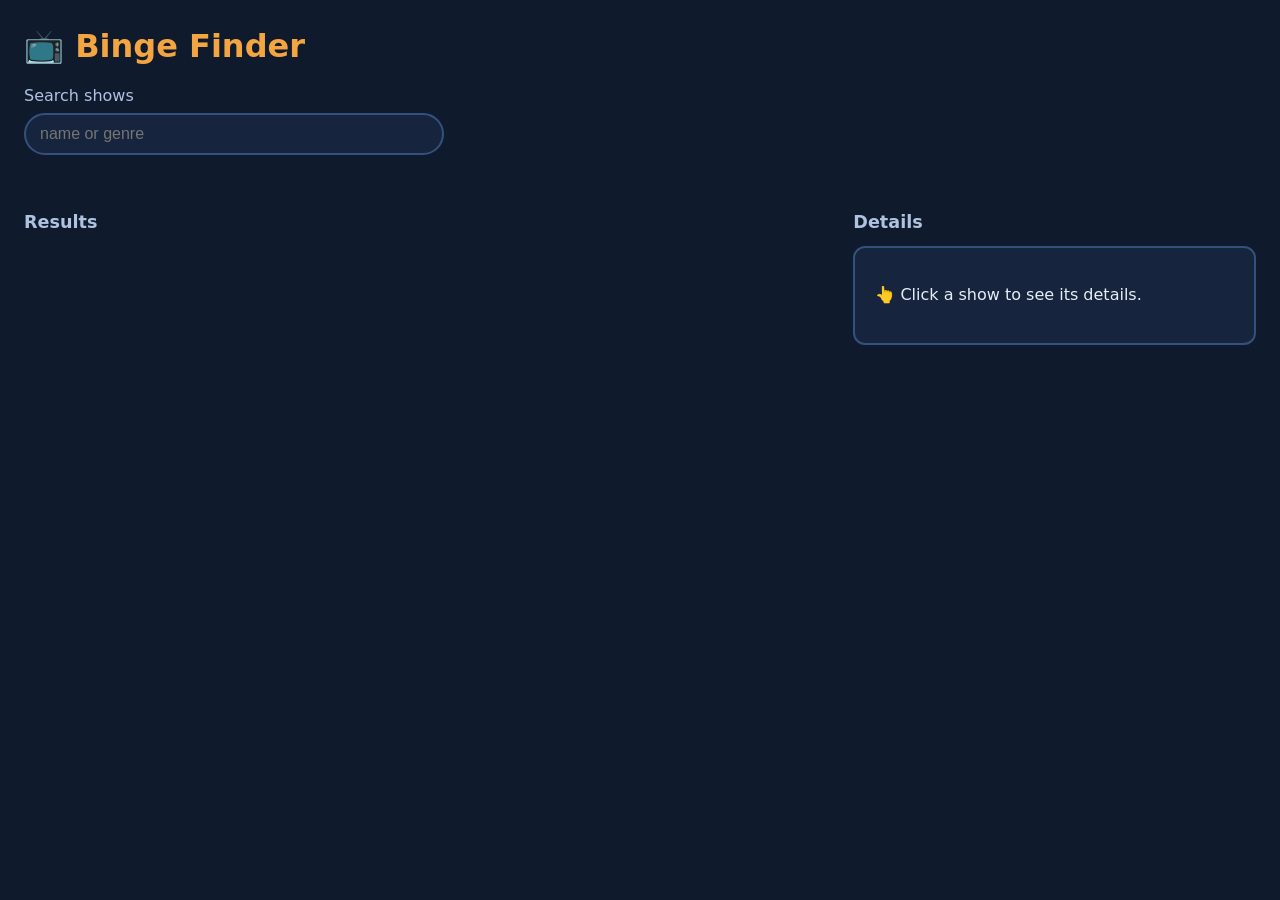
<file: index.html>
<!DOCTYPE html>
<!--
  📺 BINGE FINDER — index.html
  Day 13 · Consuming a REST API

  This file is the skeleton of the page. It has NO data in it.
  scripts.js fills it in with real TV shows from the internet.

  Every element that scripts.js needs has an id="...".
  scripts.js finds them with document.getElementById("...").

    id="search"  → the search box
    id="status"  → where the 4 moods show up (⏳ 🎉 🫥 💥)
    id="list"    → where the show cards go
    id="detail"  → where the clicked show's details go

  How to run it: right-click index.html → Open with Live Server.
-->
<html lang="en">
  <head>
    <meta charset="utf-8" />
    <meta name="viewport" content="width=device-width, initial-scale=1" />
    <title>Binge Finder</title>
    <link rel="stylesheet" href="styles.css" />
  </head>
  <body>
    <header>
      <h1>📺 Binge Finder</h1>

      <!-- The label's for="search" matches the input's id="search". -->
      <label for="search">Search shows</label>
      <input id="search" type="search" placeholder="name or genre" autocomplete="off" />

      <!--
        One spot for every mood message.
        role="status" + aria-live="polite" means screen readers
        announce the message when it changes.
      -->
      <p id="status" role="status" aria-live="polite"></p>
    </header>

    <main>
      <section aria-labelledby="list-heading">
        <h2 id="list-heading">Results</h2>
        <!-- Empty on purpose. scripts.js appends a card here for every show. -->
        <ul id="list"></ul>
      </section>

      <section aria-labelledby="detail-heading">
        <h2 id="detail-heading">Details</h2>
        <!-- Empty on purpose. scripts.js fills this when you click a card. -->
        <div id="detail">
          <p>👆 Click a show to see its details.</p>
        </div>
      </section>
    </main>

    <!--
      The script goes LAST, right before </body>.
      By the time it runs, every element above already exists,
      so getElementById can find them.
    -->
    <script src="scripts.js"></script>
  </body>
</html>
</file>
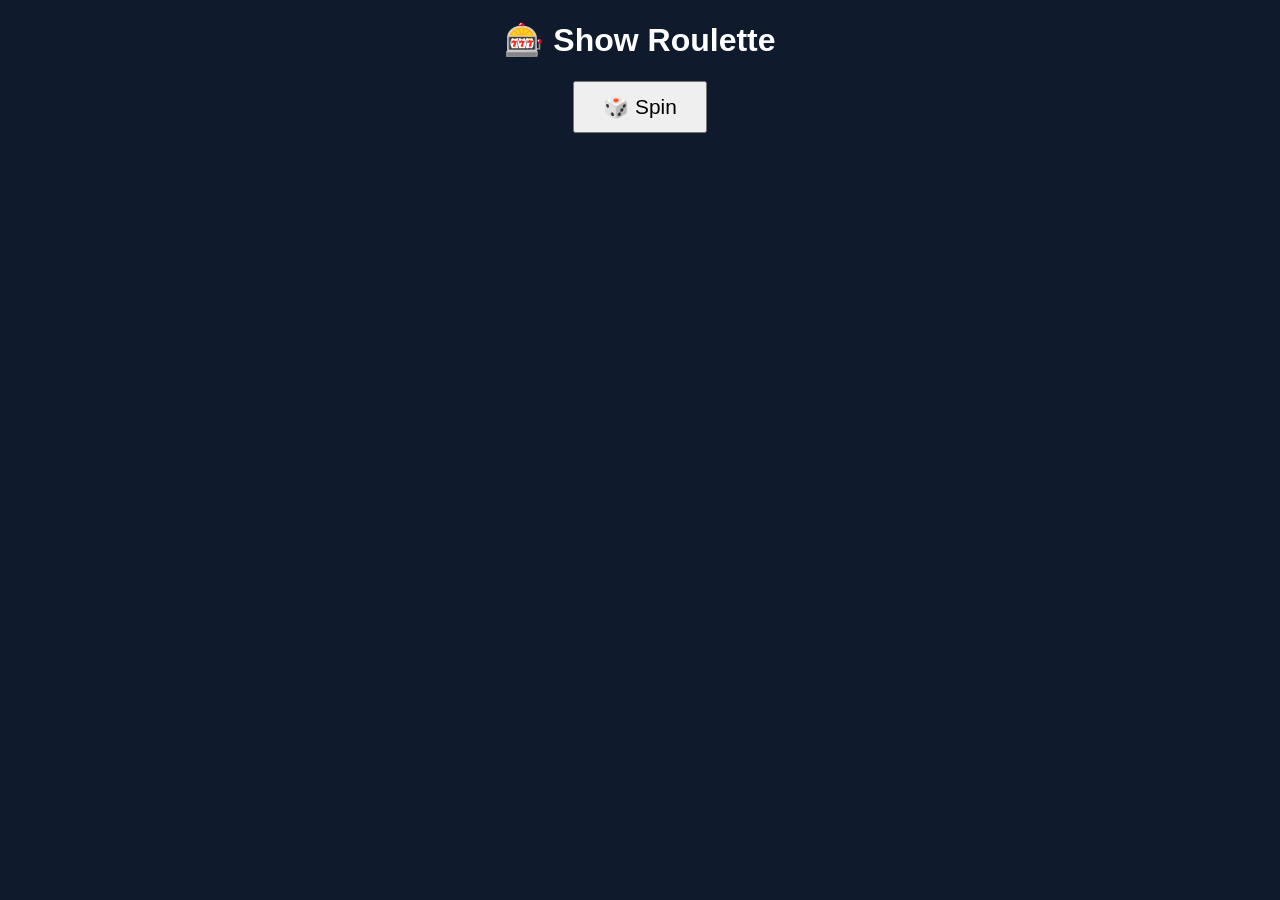
<file: roulette.html>
<!DOCTYPE html>
<html lang="en">
  <head>
    <meta charset="utf-8" />
    <title>Show Roulette</title>
    <link rel="stylesheet" href="stylesroulette.css" />
  </head>
  <body>
    <h1>🎰 Show Roulette</h1>
    <button id="spin">🎲 Spin</button>
    <p id="status"></p>
    <div id="result"></div>

    <script src="roulette.js"></script>
  </body>
</html>
</file>
<file: styles.css>
/* ==================================================================
   📺 BINGE FINDER — styles.css
   A dark "streaming app" look. Nothing here is required for the app
   to work; it just makes it fun to look at.
   The one rule worth pointing at: the 4 moods (#status[data-state=...]).
   ================================================================== */

/* Colors live in one place so they're easy to change. */
:root {
  --bg: #0f1b2d;
  --panel: #16253d;
  --border: #34507e;
  --text: #e6edf8;
  --muted: #afc2df;
  --accent: #f2a541; /* orange */
  --blue: #82aaff;   /* loading */
  --green: #a5d6a7;  /* success */
  --coral: #e8836a;  /* error */
}

* {
  box-sizing: border-box;
}

body {
  margin: 0;
  padding: 24px;
  background: var(--bg);
  color: var(--text);
  font-family: system-ui, -apple-system, "Segoe UI", sans-serif;
  line-height: 1.4;
}

h1 {
  margin: 0 0 16px;
  color: var(--accent);
}

h2 {
  margin: 0 0 12px;
  font-size: 1.1rem;
  color: var(--muted);
}

/* ---------- Search box ---------- */
label {
  display: block;
  margin-bottom: 6px;
  color: var(--muted);
}

input[type="search"] {
  width: 100%;
  max-width: 420px;
  padding: 10px 14px;
  border: 2px solid var(--border);
  border-radius: 999px;
  background: var(--panel);
  color: var(--text);
  font-size: 1rem;
}

input[type="search"]:focus {
  outline: none;
  border-color: var(--accent);
}

/* ---------- The 4 moods ----------
   scripts.js sets data-state="loading|success|empty|error" on #status.
   These rules give each mood its own color. */
#status {
  min-height: 1.4em;
  font-weight: 600;
}

#status[data-state="loading"] { color: var(--blue); }
#status[data-state="success"] { color: var(--green); }
#status[data-state="empty"]   { color: var(--muted); }
#status[data-state="error"]   { color: var(--coral); }

/* ---------- Layout: list on the left, details on the right ---------- */
main {
  display: grid;
  grid-template-columns: 2fr 1fr;
  gap: 24px;
  margin-top: 16px;
}

/* On small screens, stack them instead. */
@media (max-width: 800px) {
  main {
    grid-template-columns: 1fr;
  }
}

/* ---------- The poster grid ---------- */
#list {
  list-style: none;
  margin: 0;
  padding: 0;
  display: grid;
  grid-template-columns: repeat(auto-fill, minmax(150px, 1fr));
  gap: 14px;
}

.card__btn {
  width: 100%;
  height: 100%;
  padding: 8px;
  display: flex;
  flex-direction: column;
  gap: 6px;
  border: 2px solid var(--border);
  border-radius: 12px;
  background: var(--panel);
  color: var(--text);
  font: inherit;
  text-align: left;
  cursor: pointer;
  transition: transform 0.15s, border-color 0.15s, box-shadow 0.15s;
}

/* Hover glow ✨ */
.card__btn:hover,
.card__btn:focus-visible {
  transform: translateY(-4px);
  border-color: var(--accent);
  box-shadow: 0 0 18px rgba(242, 165, 65, 0.45);
  outline: none;
}

.card__btn img,
.no-art {
  width: 100%;
  aspect-ratio: 2 / 3;
  border-radius: 8px;
  object-fit: cover;
}

/* The potato placeholder for shows with no image 🥔 */
.no-art {
  display: grid;
  place-items: center;
  background: var(--bg);
  font-size: 3rem;
}

.card__name {
  font-weight: 700;
}

.card__meta {
  font-size: 0.85rem;
  color: var(--muted);
}

/* ---------- Detail panel ---------- */
#detail {
  position: sticky;
  top: 24px;
  padding: 20px;
  border: 2px solid var(--border);
  border-radius: 12px;
  background: var(--panel);
}

#detail h3 {
  margin-top: 0;
  color: var(--accent);
}

.summary {
  color: var(--muted);
}
</file>
<file: stylesroulette.css>
body {
  background: #0f1b2d;
  color: white;
  font-family: sans-serif;
  text-align: center;
}

button {
  padding: 12px 28px;
  font-size: 1.3rem;
  cursor: pointer;
}
</file>
